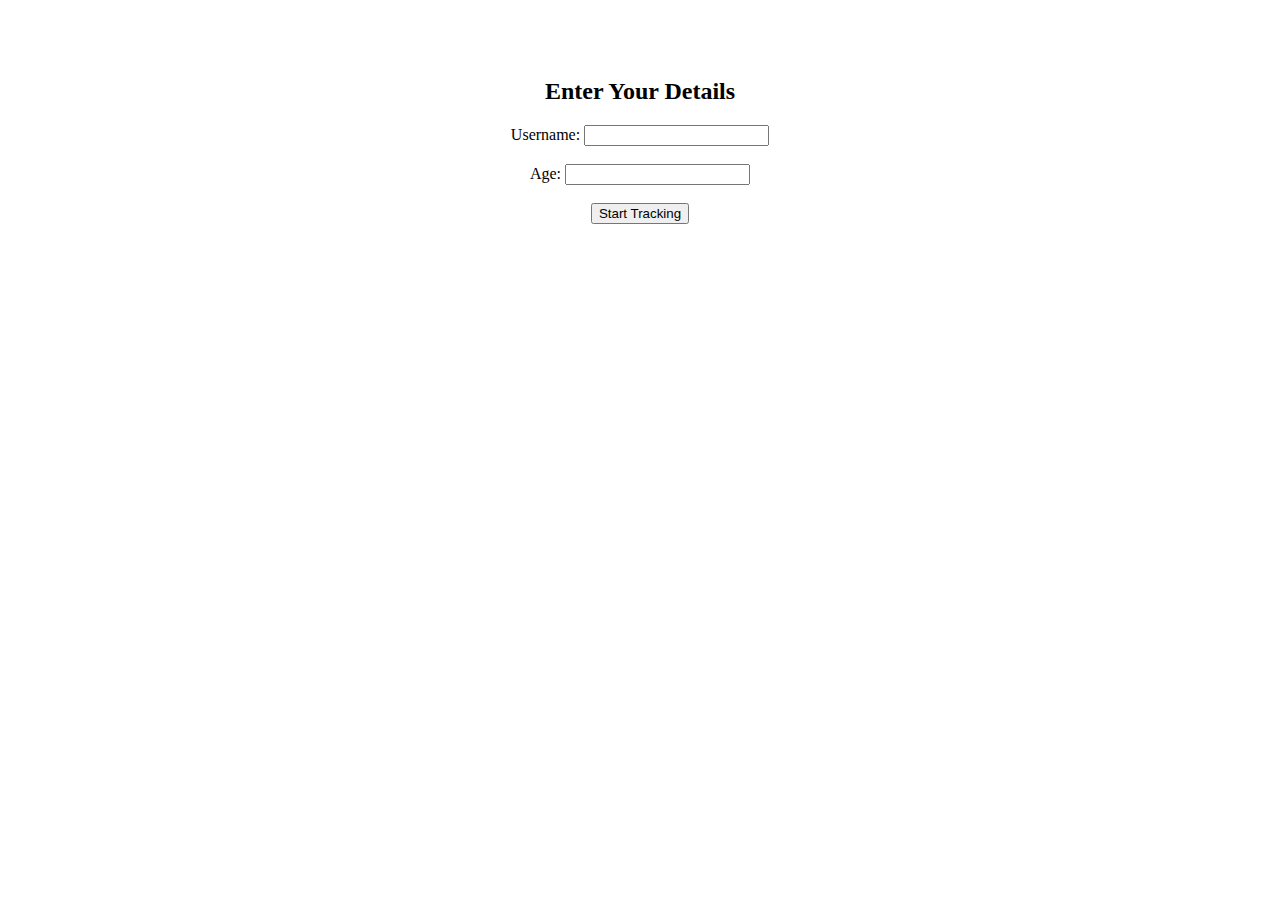
<file: templates/start_tracking.html>
<!DOCTYPE html>
<html>
<head>
  <title>Start Tracking</title>
</head>
<body style="text-align:center; padding: 50px;">
  <h2>Enter Your Details</h2>
  <form onsubmit="event.preventDefault(); validateCredentials();">
    <label>Username:</label>
    <input type="text" name="username" required><br><br>
    <label>Age:</label>
    <input type="number" name="age" required><br><br>
    <button type="submit">Start Tracking</button>
    <div id="errorMessage" style="color:red; margin-top:10px; display:none;"></div>
  </form>
<script>
    function validateCredentials() {
      const username = document.forms[0].username.value;
      const age = parseInt(document.forms[0].age.value);
      
      // Load dataset from external source
      fetch('/static/meal_logs.csv')
        .then(response => response.text())
        .then(csvData => {
          const rows = csvData.split('\n');
          const headers = rows[0].split(',');
          const usernameIndex = headers.indexOf('username');
          const ageIndex = headers.indexOf('age');
          
          for (let i = 1; i < rows.length; i++) {
            const rowData = rows[i].split(',');
           if (rowData[usernameIndex]?.trim().toLowerCase() === username.toLowerCase() && parseInt(rowData[ageIndex]?.trim()) === age)
            {
              alert("Credentials valid! Submitting form...");
              return true;
            }
          }
          
          document.getElementById('errorMessage').textContent = 
            "Invalid username or age. Please provide correct data.";
          document.getElementById('errorMessage').style.display = 'block';
          return false;
        })
        .catch(error => {
          console.error('Error loading CSV:', error);
          document.getElementById('errorMessage').textContent = 
            "Error validating credentials. Please try again later.";
          document.getElementById('errorMessage').style.display = 'block';
          return false;
        });
      
      // Prevent form submission until validation completes
      return false;
    }
  </script>
</body>
</html>
</file>
